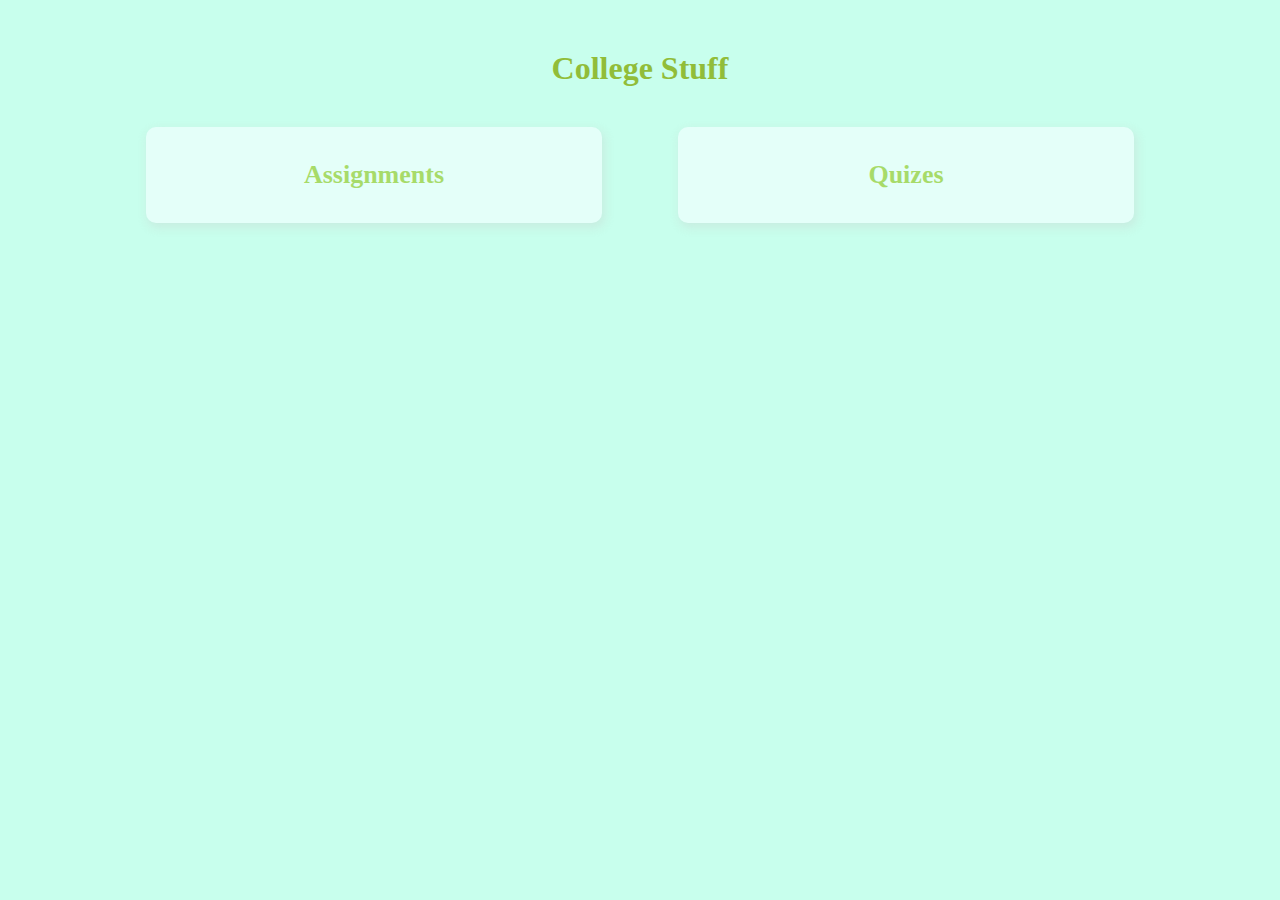
<file: index.html>
<!DOCTYPE html>
<html>

<head>
    <meta charset='utf-8'>
    <meta http-equiv='X-UA-Compatible' content='IE=edge'>
    <title>College Stuff</title>
    <meta name='viewport' content='width=device-width, initial-scale=1'>
    <style>
        * {
            margin: 0;
            padding: 0;
            box-sizing: border-box;
        }
        body {
            background-color: rgb(200, 255, 237);
            height: 100vh;
        }

        h1 {
            color: rgb(145, 189, 57);
            text-align: center;
            padding-top: 50px;
        }

        section {
            display: flex;
            justify-content: space-evenly;
            align-content: space-between;
            flex-wrap: wrap;
            padding: 40px 70px 30px;
            height: calc(100% - 88px);
        }
        
        a {
            display: flex;
            align-content: center;
            justify-content: center;
            background-color: azure;
            flex-basis: 40%;
            padding: 33px 10px;
            -webkit-box-shadow: 2px 4px 10px 1px rgba(0, 0, 0, 0.44);
            box-shadow: 2px 4px 10px 1px rgba(200, 200, 200, 0.44);
            border-radius: 10px;
            transition: all 150ms;
            opacity: 0.7;
            font: 600 26px Cambria, Cochin, Georgia, Times, 'Times New Roman', serif;
            color: yellowgreen;
            text-decoration: none;
        }

        a:hover {
            transform: translateY(-4px);
            opacity: 1;
        }
    </style>
</head>

<body>
    <h1>College Stuff</h1>
    <section>
            <a href="Assignments/index.html">Assignments</a>
            <a href="Quizes/index.html">Quizes</a>
    </section>
</body>

</html>
</file>
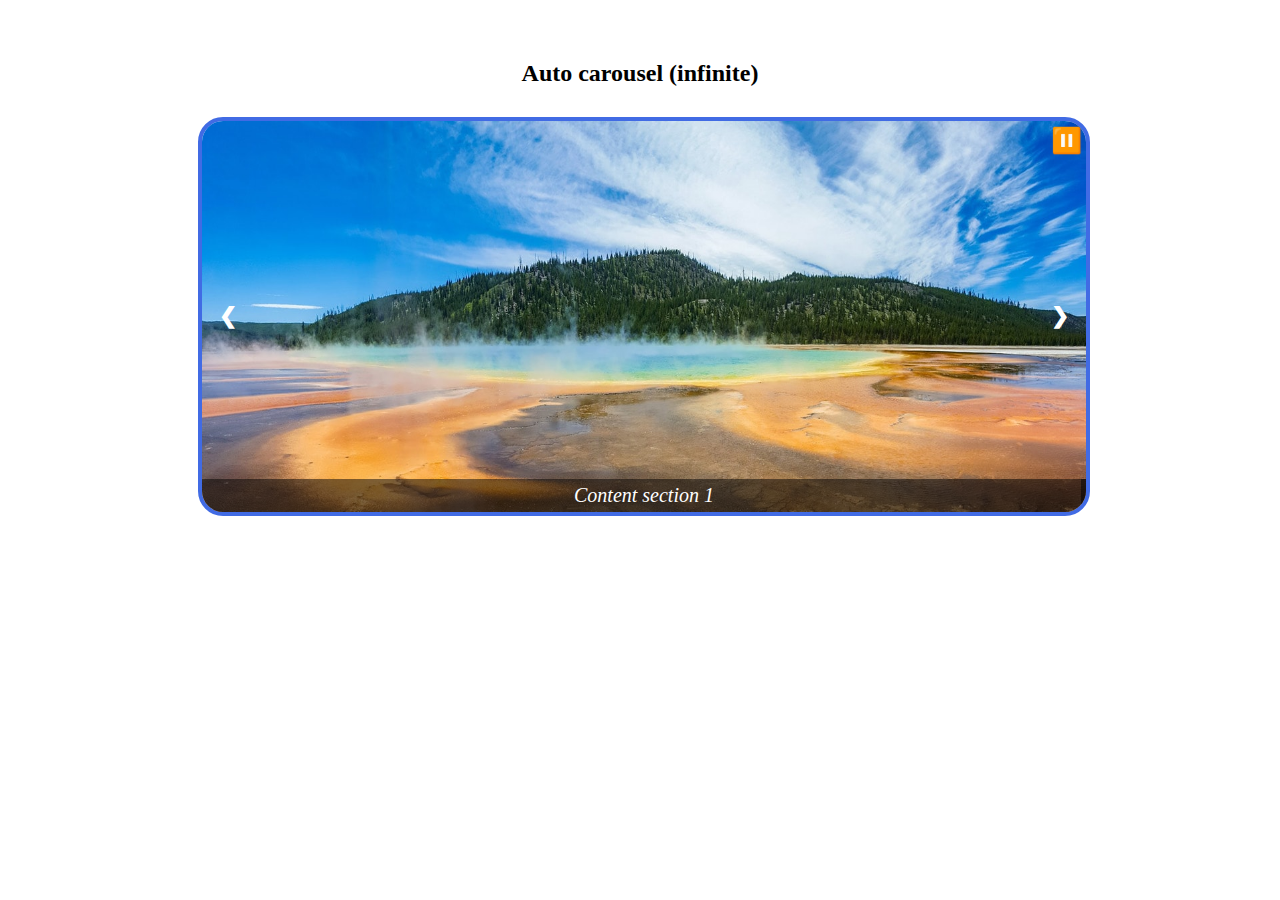
<file: Auto-Carousel/index.html>
<!DOCTYPE html>
<html>

<head>
    <meta charset='utf-8'>
    <meta http-equiv='X-UA-Compatible' content='IE=edge'>
    <title>Auto Carousel - Infinite</title>
    <meta name='viewport' content='width=device-width, initial-scale=1'>
    <link rel='stylesheet' type='text/css' media='screen' href='main.css'>
</head>

<body>
    <div class="container">
        <h2>Auto carousel (infinite)</h2>
        <div class="carousel">
            <div class="slider">
                <section class="slide">
                    <img src="media/img1.jpg" alt="">
                    <i class="info">Content section 1</i>
                </section>
                <section class="slide">
                    <img src="media/img2.jpg" alt="">
                    <i class="info">Content section 2</i>
                </section>
                <section class="slide">
                    <img src="media/img3.jpg" alt="">
                    <i class="info">Content section 3</i>
                </section>
                <section class="slide">
                    <img src="media/img4.jpg" alt="">
                    <i class="info">Content section 4</i>
                </section>
                <section class="slide">
                    <img src="media/img5.jpg" alt="">
                    <i class="info">Content section 5</i>
                </section>
            </div>
            <div class="controls">
                <button onclick="buttonResetTimer(-1)" class="prev">&#10094</button>
                <button onclick="buttonResetTimer(1)" class="next">&#10095</button>
                <button onclick="startStopLoop()" id="playpause" class="playpause">⏸️</button>
            </div>
        </div>
    </div>
    <script src='main.js'></script>
</body>

</html>
</file>
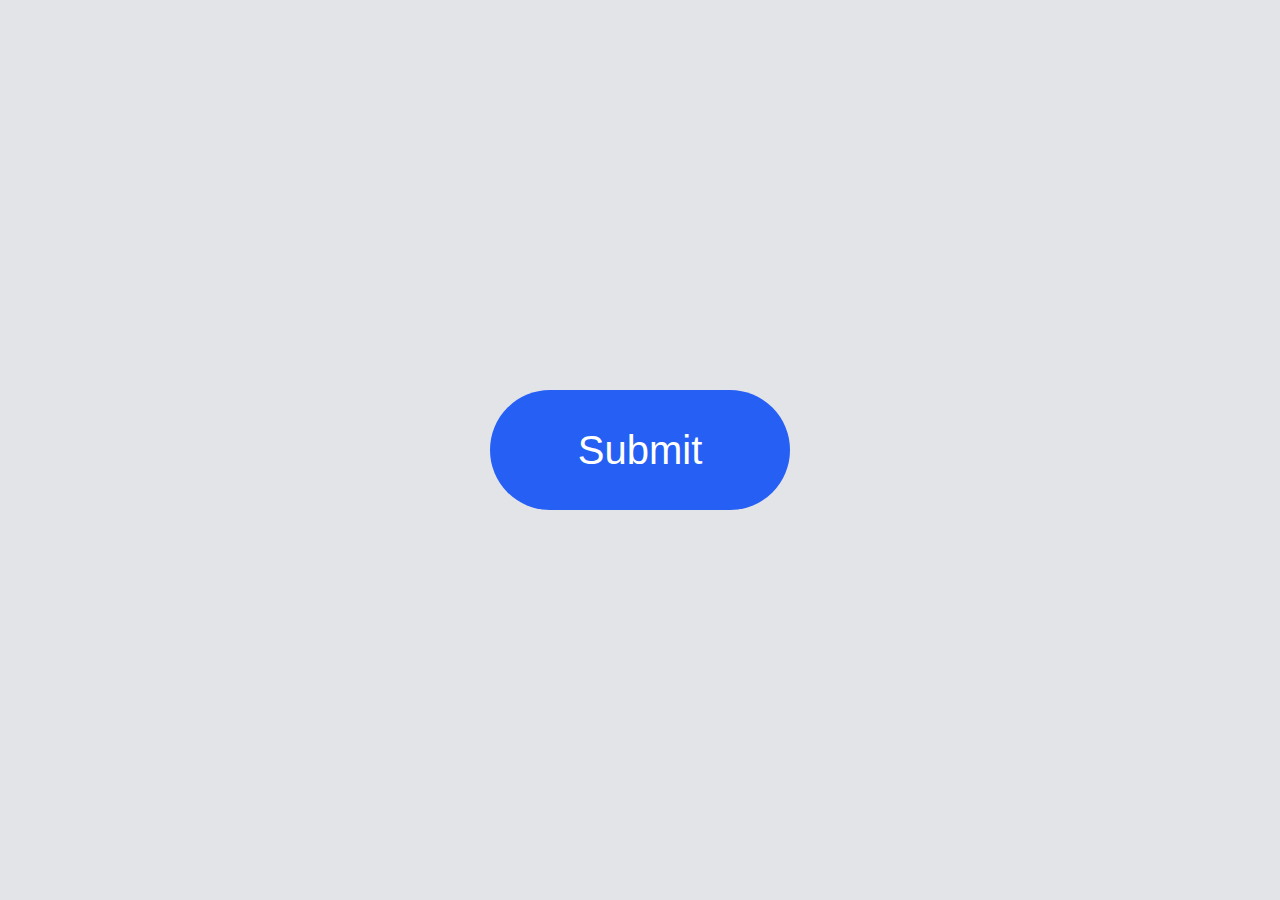
<file: Submit Button/index.html>
<html lang="en">
<head>
    <meta charset="UTF-8">
    <meta http-equiv="X-UA-Compatible" content="IE=edge">
    <meta name="viewport" content="width=device-width, initial-scale=1.0">
    <title>Submit Button</title>
<link rel="stylesheet" href="style.css">
</head>
<body>
    <button class="btn" type="button">
        <span class="btn__text">Submit</span>
        <svg class="btn__progress" viewBox="0 0 48 48" width="48px" height="48px">
            <circle class="btn__progress-track" r="20" cx="24" cy="24" fill="none" stroke="#c7cad1" stroke-width="8" />
            <circle class="btn__progress-fill" r="20" cx="24" cy="24" fill="none" stroke="#000000" stroke-width="8" transform="rotate(-90,24,24)" stroke-dasharray="125.66 125.66" stroke-dashoffset="125.66" />
            <polyline class="btn__progress-check" points="12,24 20,32 36,16" fill="none" stroke="#fff" stroke-width="4" stroke-linecap="round" stroke-linejoin="round" stroke-dasharray="34 34" stroke-dashoffset="34" />
        </svg>
    </button>
    <!-- Javascript -->
      <script src="app.js"></script>
</body>
</html>
</file>
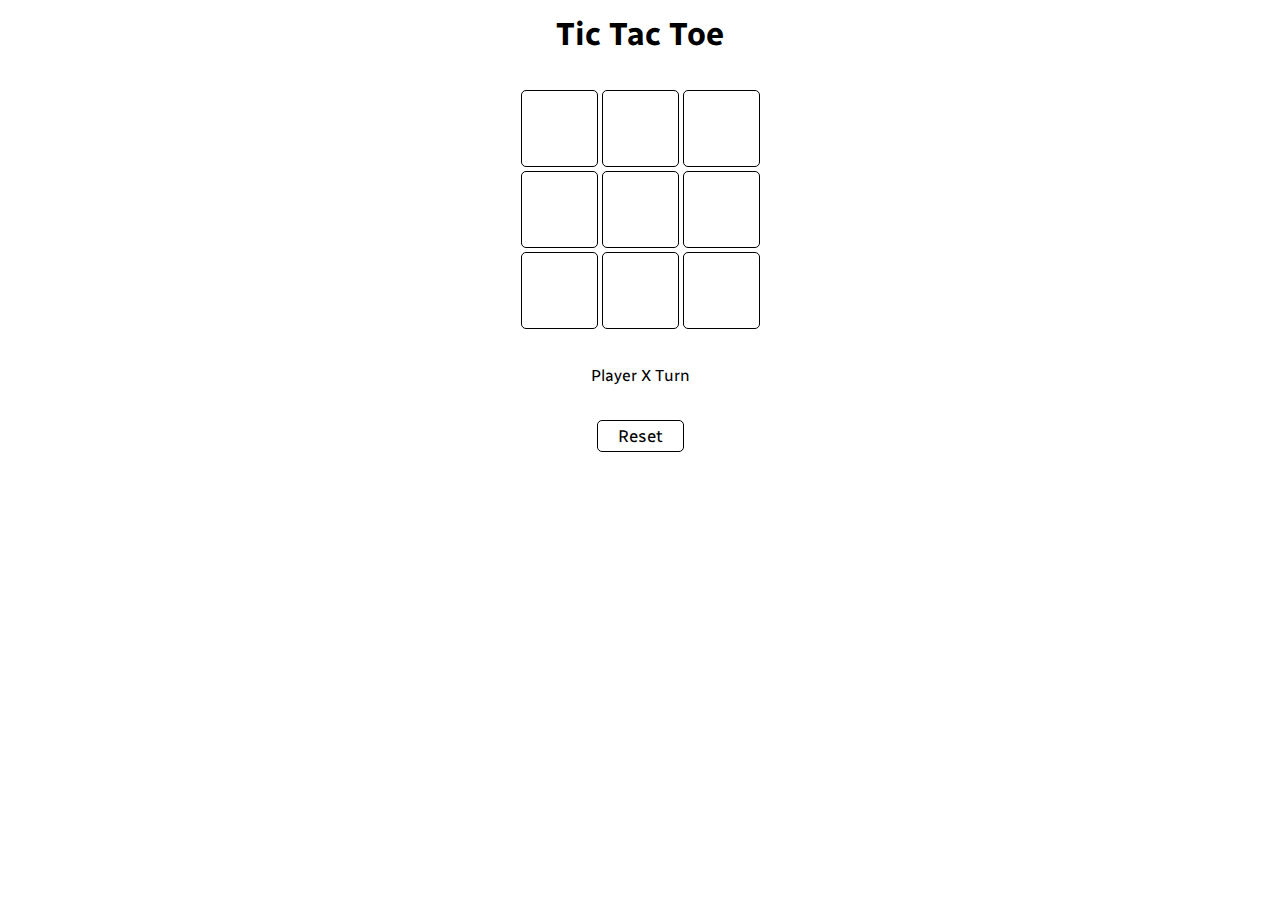
<file: Tic Tac Toe/index.html>
<!DOCTYPE html>
<html lang="en">

<head>
  <meta charset="UTF-8">
  <meta http-equiv="X-UA-Compatible" content="IE=edge">
  <meta name="viewport" content="width=device-width, initial-scale=1.0">
  <title>Tic Tac Toe</title>
  <link rel="stylesheet" href="style1.css">
</head>

<body>

  <body>
    <div class="header">
      <h1>Tic Tac Toe</h1>
    </div>

    <div class="box">
      <div class="row">
        <input class="btn" type="text" readonly>
        <input class="btn" type="text" readonly>
        <input class="btn" type="text" readonly>
      </div>
      <div class="row">
        <input class="btn" type="text" readonly>
        <input class="btn" type="text" readonly>
        <input class="btn" type="text" readonly>
      </div>
      <div class="row">
        <input class="btn" type="text" readonly>
        <input class="btn" type="text" readonly>
        <input class="btn" type="text" readonly>
      </div>

    </div>

    <p class="result">Player X Turn</p>

    <div class="reset">
      <button id="reset">Reset</button>
    </div>
    <script src="app.js"></script>
  </body>

</html>
</file>
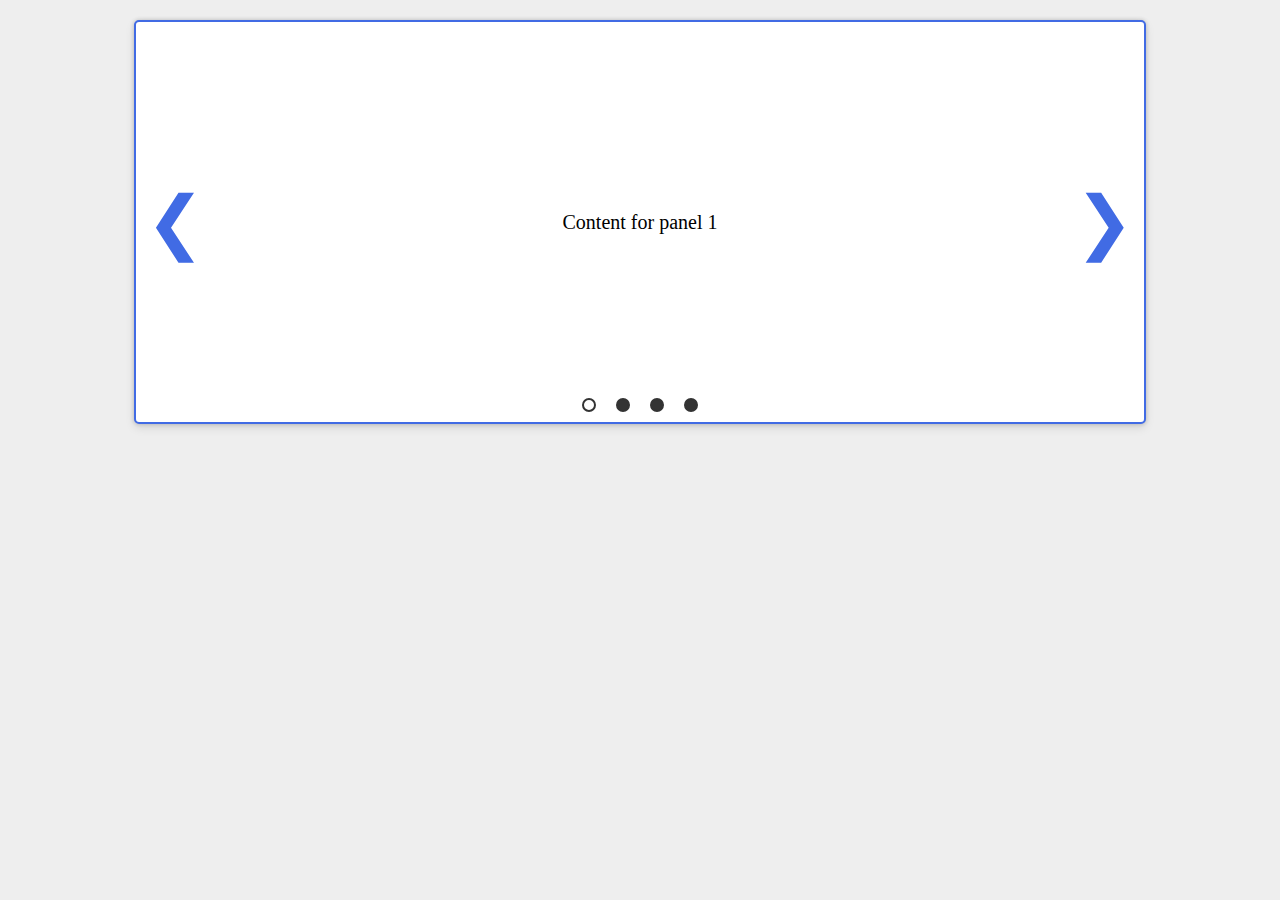
<file: Carousel Series/C1/index.html>
<!DOCTYPE html>
<html>
<head>
    <meta charset='utf-8'>
    <meta http-equiv='X-UA-Compatible' content='IE=edge'>
    <title>Page Title</title>
    <meta name='viewport' content='width=device-width, initial-scale=1'>
    <link rel='stylesheet' type='text/css' media='screen' href='main.css'>
</head>
<body>
    <div class="container">
        <div class="carousel">
          <div class="slider">
            <section>Content for panel 1</section>
            <section>Content for panel 2</section>
            <section>Content for panel 3</section>
            <section>Content for panel 4</section>
          </div>
          <div class="control">
            <span class="arrow left material-icons">&#10094
            </span>
            <span class="arrow right material-icons">&#10095
            </span>
            <ul>
              <li class="selected"></li>
              <li></li>
              <li></li>
              <li></li>
            </ul>
          </div>
        </div>
      </div>
      
    <script src='main.js'></script>
</body>
</html>
</file>
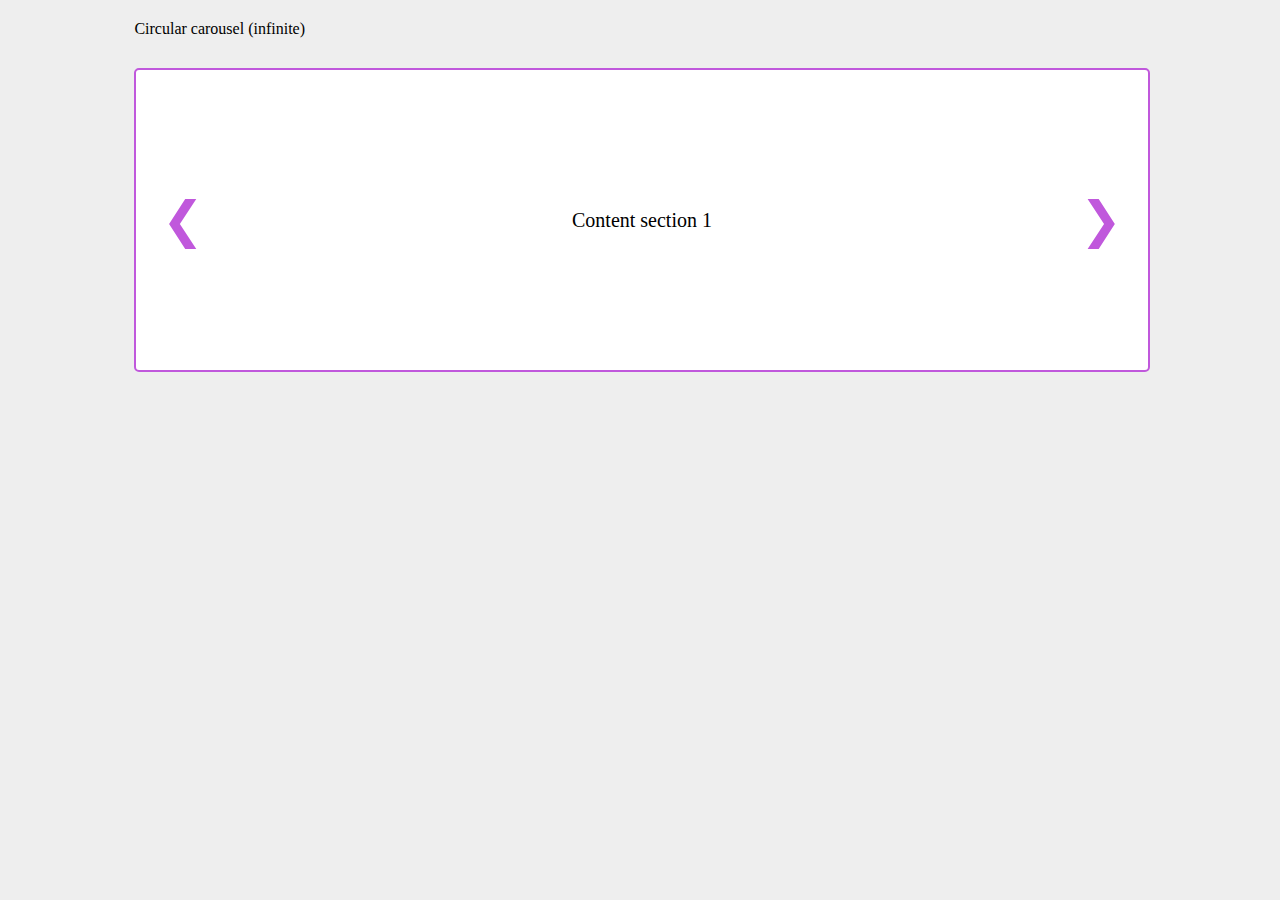
<file: Carousel Series/C2 - Copy (2)/index.html>
<!DOCTYPE html>
<html>

<head>
    <meta charset='utf-8'>
    <meta http-equiv='X-UA-Compatible' content='IE=edge'>
    <title>Page Title</title>
    <meta name='viewport' content='width=device-width, initial-scale=1'>
    <link rel='stylesheet' type='text/css' media='screen' href='main.css'>
</head>

<body>
    <div class="container">
        <div class="h5">Circular carousel (infinite)</div>
        <div class="carousel">
            <div class="slider">
                <section class="slide">Content section 1</section>
                <section class="slide">Content section 2</section>
                <section class="slide">Content section 3</section>
                <section class="slide">Content section 4</section>
                <section class="slide">Content section 5</section>
                <!-- <section class="slide">Content section 6</section> -->
            </div>
            <div class="controls">
                <button onclick="buttonResetTimer(-1)" class="prev material-icons">&#10094</button>
                <button onclick="buttonResetTimer(1)" class="next material-icons">&#10095</button>
            </div>
        </div>
    </div>
    <script src='main.js'></script>
</body>

</html>
</file>
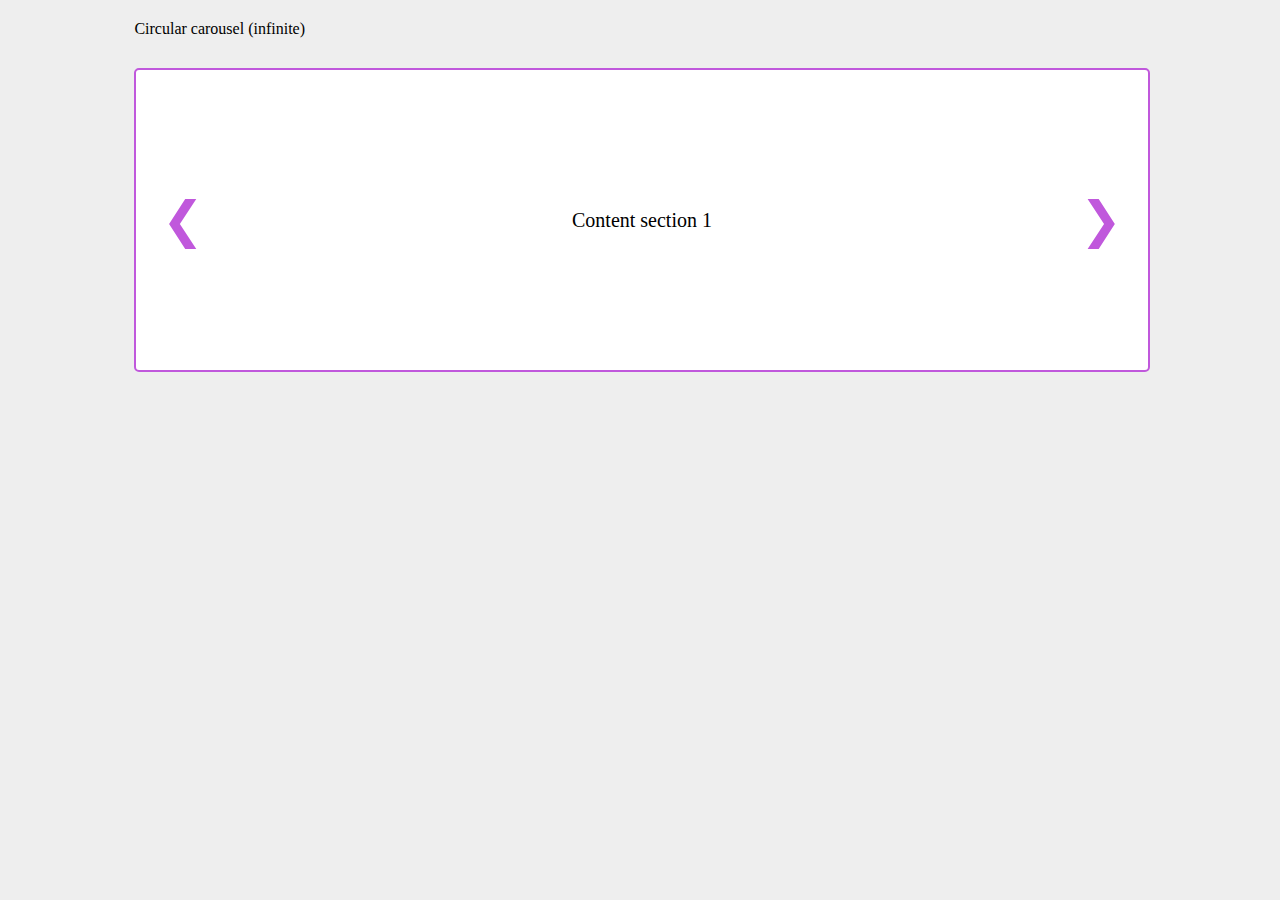
<file: Carousel Series/C2 - Copy/index.html>
<!DOCTYPE html>
<html>
<head>
    <meta charset='utf-8'>
    <meta http-equiv='X-UA-Compatible' content='IE=edge'>
    <title>Page Title</title>
    <meta name='viewport' content='width=device-width, initial-scale=1'>
    <link rel='stylesheet' type='text/css' media='screen' href='main.css'>
</head>
<body>
    <div class="container">
        <div class="h5">Circular carousel (infinite)</div>
        <div class="carousel">
          <div class="slider">
            <section class="slide">Content section 1</section>
            <section class="slide">Content section 2</section>
            <section class="slide">Content section 3</section>
            <section class="slide">Content section 4</section>
            <section class="slide">Content section 5</section>
          </div>
          <div class="controls">
            <button onclick="nextB()" class="next material-icons">&#10095
      </button>
            <button onclick="prevB()" class="prev material-icons">&#10094
      </button>
          </div>
        </div>
      </div>  
      <script src='main.js'></script>    
</body>
</html>
</file>
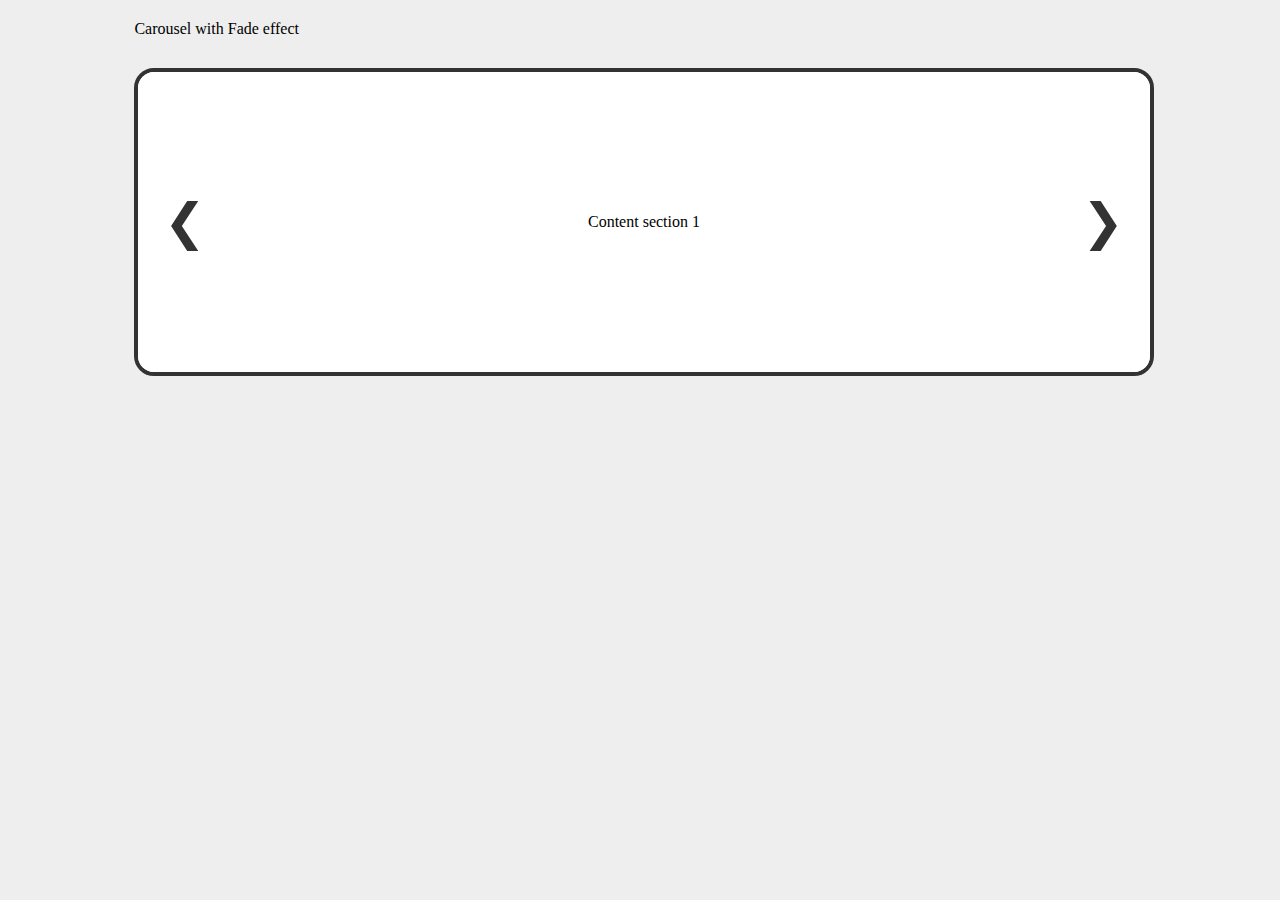
<file: Carousel Series/C4/index.html>
<!DOCTYPE html>
<html>
<head>
    <meta charset='utf-8'>
    <meta http-equiv='X-UA-Compatible' content='IE=edge'>
    <title>Page Title</title>
    <meta name='viewport' content='width=device-width, initial-scale=1'>
    <link rel='stylesheet' type='text/css' media='screen' href='main.css'>
</head>
<body>
  <div class="container">
    <div class="h5">Carousel with Fade effect</div>
    <div class="carousel">
      <div class="slider">
        <section>Content section 1</section>
        <section>Content section 2</section>
        <section>Content section 3</section>
        <section>Content section 4</section>
        <section>Content section 5</section>
      </div>
      <div class="controls">
        <button class="prev material-icons">&#10094</button>
        <button class="next material-icons">&#10095</button>
      </div>
    </div>
  </div>
  
      
    <script src='main.js'></script>
</body>
</html>
</file>
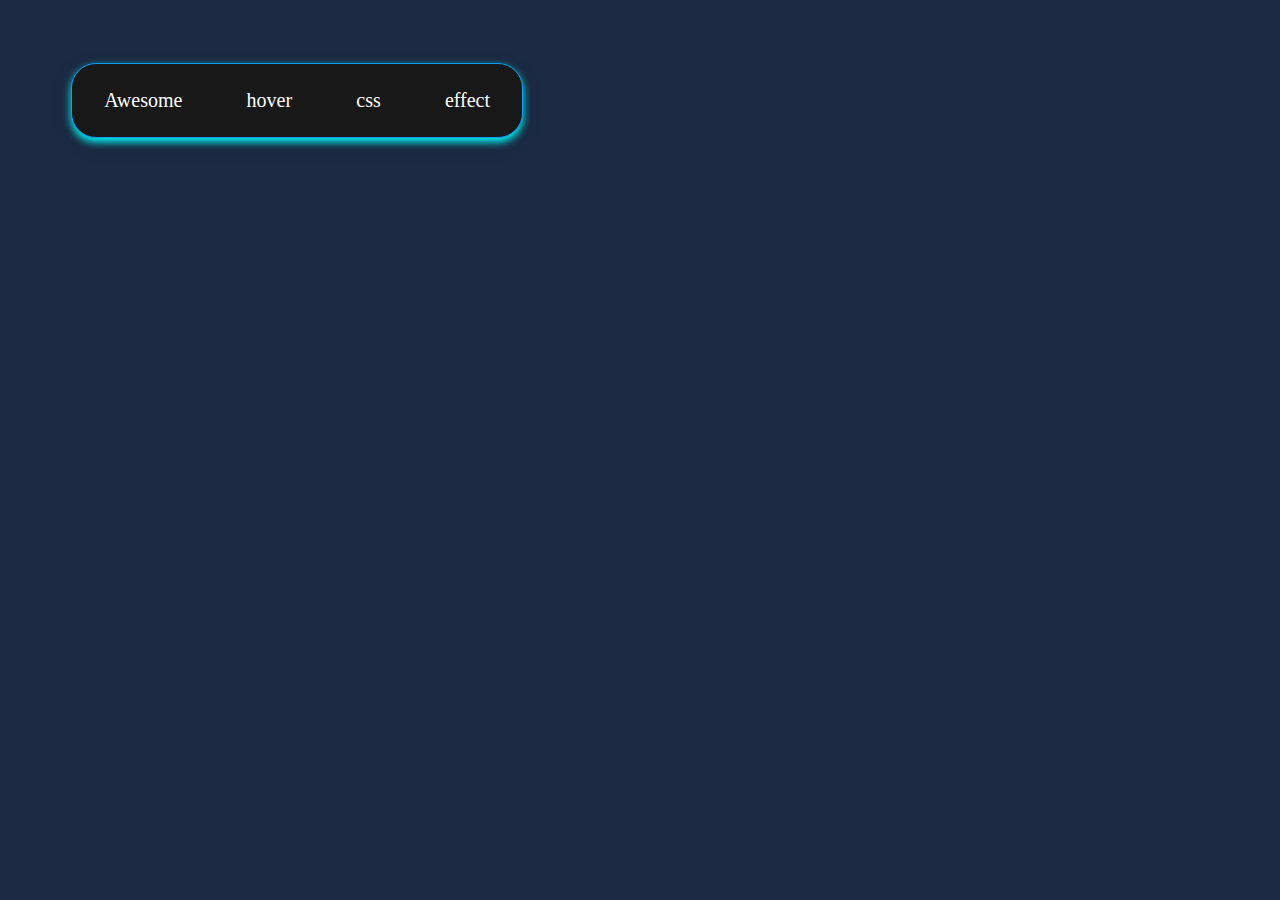
<file: Navbar.html>
<!DOCTYPE html>
<html lang="en">
<head>
    <meta charset="UTF-8">
    <meta http-equiv="X-UA-Compatible" content="IE=edge">
    <meta name="viewport" content="width=device-width, initial-scale=1.0">
    <title>Nav</title>
    <style>
        body {
            /* font-family: ; */
            background-color: #1C2A44;
        }
        ul {
            margin: 5%;
            width: 450px;
            display: flex;
            flex-direction: row;
            list-style: none;
            padding: 25px 0;
            border-radius: 25px;
            border: 0.1px solid #099FFF;
            background-color: #181818;
            box-shadow: 0 4px 8px 0 #00FFFF, 0 6px 20px 0 rgba(0, 0, 0, 0.19);
        }
        li {
            margin: auto;
            color: white;
            font-size: 20px;
            cursor: pointer;
        }
        li:after {
            display: block;
        }
        li:hover:after {
            transform: scaleX(1);
        }
    </style>
</head>
<body>
    <ul>
        <li>Awesome</li>
        <li>hover</li>
        <li>css</li>
        <li>effect</li>
    </ul>
</body>
</html>
</file>
<file: Auto-Carousel/main.css>
h2 {
    margin-bottom: 30px;
    text-align: center;
}

.container {
    width: clamp(14rem,70%, 80%);
    height: 100%;
    margin: 20px auto;
    padding: 20px;
}

.carousel {
    border: 4px solid #416be4;
    border-radius: 25px;
    width: 100%;
    height: 100%;
    display: flex;
    justify-content: flex-start;
    overflow: hidden;
    position: relative;
}

.slider {
    display: flex;
    height: 100%;
    flex-shrink: 0;
    transition: all 0.4s;
}

section {
    display: flex;
    position: relative;
    width: 100%;
    justify-content: center;
    align-items: center;
    font-size: 20px;
}

img {
    width: 100%;
}

.info {
    position: absolute;
    bottom: 0;
    padding: 5px;
    color: white;
    width: 100%;
    text-align: center;
    background: rgba(0, 0, 0, 0.5);
}

/* forward & Back buttons */
.prev,
.next {
    cursor: pointer;
    position: absolute;
    top: 50%;
    transform: translateY(-50%);
    padding: 17px;
    color: white;
    background: transparent;
    border: none;
    font-weight: bold;
    font-size: 22px;
    transition: 0.4s ease;
    border-radius: 0 9px 9px 0;
    user-select: none;
}
.prev {left:0;}

.next {
    right: 0;
    border-radius: 9px 0 0 9px;
}

.playpause {
    display: flex;
    justify-content: center;
    align-items: center;
    text-align: center;
    cursor: pointer;
    position: absolute;
    font-weight: bold;
    border: none;
    right: 0;
    color: red;
    width: 40px;
    height: 40px;
    font-size: 25px;
    border-radius: 25px;
    background: transparent;
    transition: all 0.4s ease;
}
/*when the user hovers,add a black background with some little opacity */
.prev:hover,
.next:hover {
    background-color: rgba(0, 0, 0, 0.7);
}
</file>
<file: Submit Button/style.css>
* {
    border: 0;
    box-sizing: border-box;
    margin: 0;
    padding: 0;
}
:root {
    --hue: 223;
    --bg1: hsl(var(--hue),10%,90%);
    --bg2: hsl(var(--hue),10%,80%);
    --fg1: hsl(var(--hue),10%,10%);
    --fg2: hsl(var(--hue),10%,20%);
    --primary1: hsl(var(--hue),90%,55%);
    --primary2: hsl(var(--hue),90%,45%);
    font-size: calc(20px + (40 - 20) * (100vw - 320px) / (1280 - 320));
}
body, button {
    font: 1em/1.5 Nunito, sans-serif;
}
body {
    background-color: var(--bg1);
    color: var(--fg1);
    height: 100vh;
    display: grid;
    place-items: center;
}

/* Main button styles */
.btn {
    background-color: transparent;
    border-radius: 1.5em;
    display: block;
    position: relative;
    width: 7.5em;
    height: 3em;
    transition: width 0.3s ease-in-out;
}
.btn:not(:disabled):active {
    transform: translateY(0.1em);
}
.btn__text {
    background-color: var(--primary1);
    border-radius: inherit;
    color: hsl(0,0%,100%);
    display: inline-block;
    padding: 0.75em 1.5em;
    transition:
        background-color 0.15s linear,
        color 0.15s 0.3s ease-in-out;
    width: 100%;
}
.btn:not(:disabled):focus .btn__text,
.btn:not(:disabled):hover .btn__text {
    background-color: var(--primary2);
}
.btn__progress {
    overflow: visible;
    position: absolute;
    top: 0;
    left: 0;
    width: 3em;
    height: 3em;
    visibility: hidden;
}
.btn__progress-track {
    right: 12px;
    stroke: var(--bg2);
    stroke-width: 24;
}
.btn__progress-fill {
    stroke: var(--primary1);
    stroke-dashoffset: 125.66;
}
.btn__progress-check {
    stroke: hsl(0,0%,100%);
    stroke-dashoffset: 34;
}

/* Both states */
.btn--running,
.btn--done {
    outline: none;
    pointer-events: none;
    width: 3em;
    user-select: none;
    -moz-user-select: none;
    -webkit-user-select: none;
}
.btn--running .btn__text,
.btn--done .btn__text {
    color: transparent;
    transition:
        background-color 0.3s ease-in-out,
        visibility 0.3s steps(1);
}
.btn--running .btn__progress,
.btn--done .btn__progress {
    visibility: visible;
}

/* Running state */
.btn--running .btn__text {
    background-color: var(--bg2);
    visibility: hidden;
}
.btn--running .btn__progress {
    transition: visibility 0.3s 0.3s steps(1,start);
}
.btn--running .btn__progress-track {
    right: 20px;
    stroke-width: 8;
    transition:
        right 0.3s 0.3s ease-in-out,
        stroke-width 0.3s 0.3s ease-in-out;
}
.btn--running .btn__progress-fill {
    stroke-dashoffset: 0;
    transition: stroke-dashoffset 2s 0.6s linear;
}

/* Done state */
.btn--done .btn__progress-track {
    stroke: var(--primary1);
    transition:
        r 0.3s ease-in-out,
        stroke-width 0.3s ease-in-out;
}
.btn--done .btn__progress-check {
    stroke-dashoffset: 0;
    transition: stroke-dashoffset 0.3s 0.3s ease-out;
}

/* Dark theme */
@media (prefers-color-scheme: dark) {
    :root {
        --bg1: hsl(var(--hue),10%,10%);
        --bg2: hsl(var(--hue),10%,20%);
        --fg1: hsl(var(--hue),10%,90%);
        --fg2: hsl(var(--hue),10%,80%);
    }
}
</file>
<file: Tic Tac Toe/style1.css>
@import url("https://fonts.googleapis.com/css2?family=Radio+Canada:wght@400;500;600;700&display=swap");

* {
  padding: 0;
  margin: 0;
  font-family: "Radio Canada", sans-serif;
}

body {
  background-color: white;
}

.header {
  display: flex;
  align-items: center;
  justify-content: center;
  margin: 15px;
}

.header h1 {
  text-align: center;
}

.box {
  display: flex;
  align-items: center;
  justify-content: center;
  flex-direction: column;
  margin: 35px;
}

.row {
  display: flex;
  align-items: center;
  justify-content: center;
}

.btn {
  border: 1px solid black;
  border-radius: 5px;
  height: 75px;
  margin: 2px;
  width: 75px;
  text-align: center;
  font-size: 50px;
  font-weight: 500;
}

.btn:hover {
  cursor: pointer;
  background-color: rgb(240, 240, 240);
}

.btn:disabled {
  color: black;
  cursor: no-drop;
}

.result {
  text-align: center;
}

.reset {
  text-align: center;
}

#reset {
  border: 1px solid black;
  cursor: pointer;
  color: black;
  background-color: white;
  border-radius: 5px;
  padding: 5px 20px;
  font-size: 17px;
  margin: 35px;
  transition: all 0.1s ease-in-out;
}

#reset:hover {
  color: white;
  background-color: black;
}
</file>
<file: Carousel Series/C1/main.css>
body {
    background: #eee;
  }
  .container {
    width: 80%;
    margin:20px auto;
  }
  .carousel {
    border: 2px solid #416be4;
    height: 400px;
    overflow: hidden;
    position: relative;
    border-radius: 5px;
    background: #fff;
    box-shadow: 0 0 4px rgba(0, 0, 0, 0.2), 0 4px 10px rgba(0, 0, 0, 0.1);
  }
  .slider {
    display: flex;
    height: 100%;
    width: 400%;
  }
  .slider section {
    flex-basis: 100%;
    justify-content: center;
    align-items: center;
    display: flex;
    font-size: 20px;
  }
  .left, .right {
    position: absolute;
    top: 50%;
    transform: translateY(-50%);
    cursor: pointer;
  }
  .arrow {
    font-size: 70px;
    -webkit-user-select: none;
    color: #416be4;
  }
  .left {
    left: 10px;
  }
  .right {
    right: 10px;
  }
  .control ul {
    list-style: none;
    display: flex;
    position: absolute;
    bottom: 0;
    left: 50%;
    margin: 0;
    padding: 0;
    transform: translate(-50%);
  }
  .control ul li {
    width: 10px;
    height: 10px;
    background: #333;
    border: 2px solid #333;
    border-radius: 50px;
    margin: 10px;
    cursor: pointer;
  }
  .control ul li.selected {
    background: transparent;
  }
</file>
<file: Carousel Series/C2 - Copy (2)/main.css>
body {
    background: #eee;
    }
    .h5 {
    margin-bottom: 30px;
    }
    .container {
    width: 80%;
    height: 300px;
    margin: 20px auto;
    }
    .carousel {
    background: #fff;
    border: 2px solid #c058dc;
    border-radius: 5px;
    width: 100%;
    height: 100%;
    display: flex;
    justify-content: flex-start;
    overflow: hidden;
    position: relative;
    }
    .slider {
    display: flex;
    height: 100%;
    /* width: 500%; */
    flex-shrink: 0;
    transition: all 0.5s;
    
    }
    section {
    display: flex;
    width: 100%;
    justify-content: center;
    align-items: center;
    font-size: 20px;
    }
    .controls button.next {
    position: absolute;
    right: 20px;
    top: 40%;
    background: none;
    border: none;
    cursor: pointer;
    outline: none;
    color: #c058dc;
    }
    .controls button.prev {
    position: absolute;
    left: 20px;
    top: 40%;
    background: none;
    border: none;
    cursor: pointer;
    outline: none;
    color: #c058dc;
    }
    .controls button {
    font-size: 50px;
    }
</file>
<file: Carousel Series/C2 - Copy/main.css>
body {
    background: #eee;
  }
  .h5 {
    margin-bottom: 30px;
  }
  .container {
    width: 80%;
    margin: 20px auto;
  }
  .carousel {
    background: #fff;
    border: 2px solid #c058dc;
    border-radius: 5px;
    width: 100%;
    height: 300px;
    display: flex;
    justify-content: flex-start;
    overflow: hidden;
  
    position: relative;
  }
  .slider {
    display: flex;
    height: 100%;
    width: 500%;
    flex-shrink: 0;
    transition: all 0.5s;
  
  }
  section {
    flex-basis: 20%;
    flex-shrink: 0;
    display: flex;
    justify-content: center;
    align-items: center;
    font-size: 20px;
  }
  .controls button.next {
    position: absolute;
    right: 20px;
    top: 40%;
    background: none;
    border: none;
    cursor: pointer;
    outline: none;
    color: #c058dc;
  }
  .controls button.prev {
    position: absolute;
    left: 20px;
    top: 40%;
    background: none;
    border: none;
    cursor: pointer;
    outline: none;
    color: #c058dc;
  }
  .controls button {
    font-size: 50px;
  }
</file>
<file: Carousel Series/C4/main.css>
body {
  background: #eee;
}
.h5 {
  margin-bottom: 30px;
}
.container {
  width: 80%;
  margin: 20px auto;
}
.carousel {
  background: #fff;
  border: 4px solid #333;
  overflow: hidden;
  border-radius: 20px;
  width: 100%;
  height: 300px;
  position: relative;
}
.slider {
  height: 100%;
}

.slider section {
  position: absolute;
  left: 0;
  top: 0;
  width: 100%;
  height: 100%;
  display: flex;
  justify-content: center;
  align-items: center;
  background: #fff;
  opacity: 0;
  z-index: 0;
  transition: all 2s linear;
}
.slider section:nth-child(1) {
  opacity: 1;
  z-index: 2;
  background: #fff;
}
.slider section:nth-child(2) {
  background: violet;
}
.slider section:nth-child(3) {
  background: tomato;
}
.controls button.next {
  right: 20px;
}
.controls button.prev {
  left: 20px;
}
.controls button {
  position: absolute;
  z-index: 3;
  font-size: 50px;
  top: 50%;
  transform: translateY(-50%);
  background: none;
  border: none;
  cursor: pointer;
  outline: none;
  color: #333;
}
</file>
